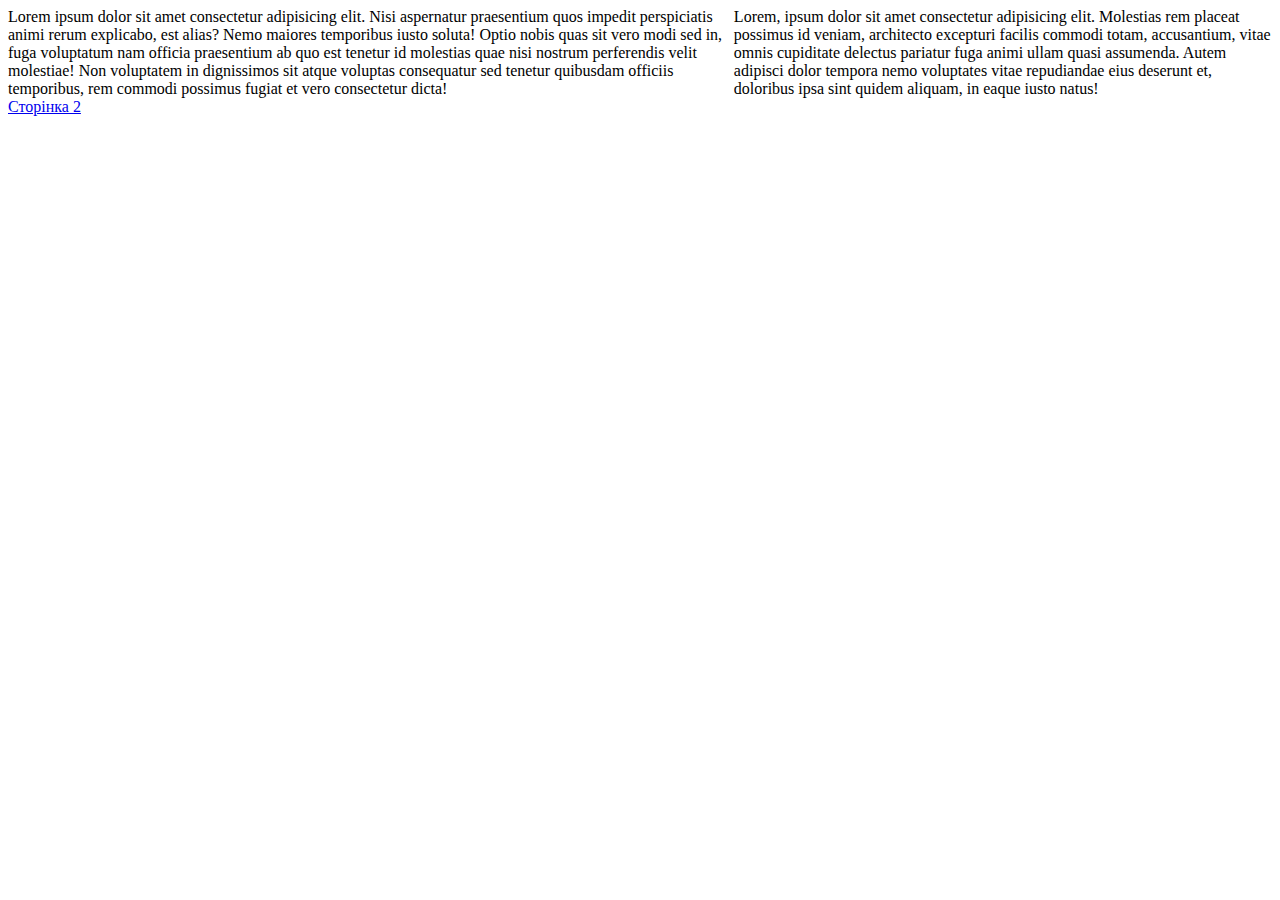
<file: index.html>
<!DOCTYPE html>
<html lang="en">
<head>
    <meta charset="UTF-8">
    <meta name="viewport" content="width=device-width, initial-scale=1.0">
    <title>Document</title>
    <link rel="stylesheet" href="./style.css">
</head>
<body>
    <div class="content">
   <div>
    Lorem ipsum dolor sit amet consectetur adipisicing elit. Nisi aspernatur praesentium quos impedit perspiciatis animi rerum explicabo, est alias? Nemo maiores temporibus iusto soluta! Optio nobis quas sit vero modi sed in, fuga voluptatum nam officia praesentium ab quo est tenetur id molestias quae nisi nostrum perferendis velit molestiae! Non voluptatem in dignissimos sit atque voluptas consequatur sed tenetur quibusdam officiis temporibus, rem commodi possimus fugiat et vero consectetur dicta!
   </div> 
   <div>
    Lorem, ipsum dolor sit amet consectetur adipisicing elit. Molestias rem placeat possimus id veniam, architecto excepturi facilis commodi totam, accusantium, vitae omnis cupiditate delectus pariatur fuga animi ullam quasi assumenda. Autem adipisci dolor tempora nemo voluptates vitae repudiandae eius deserunt et, doloribus ipsa sint quidem aliquam, in eaque iusto natus!
   </div>
</div>
<div>
    <a href="./index2.html">Сторінка 2</a>
</div>
</body>
</html>
</file>
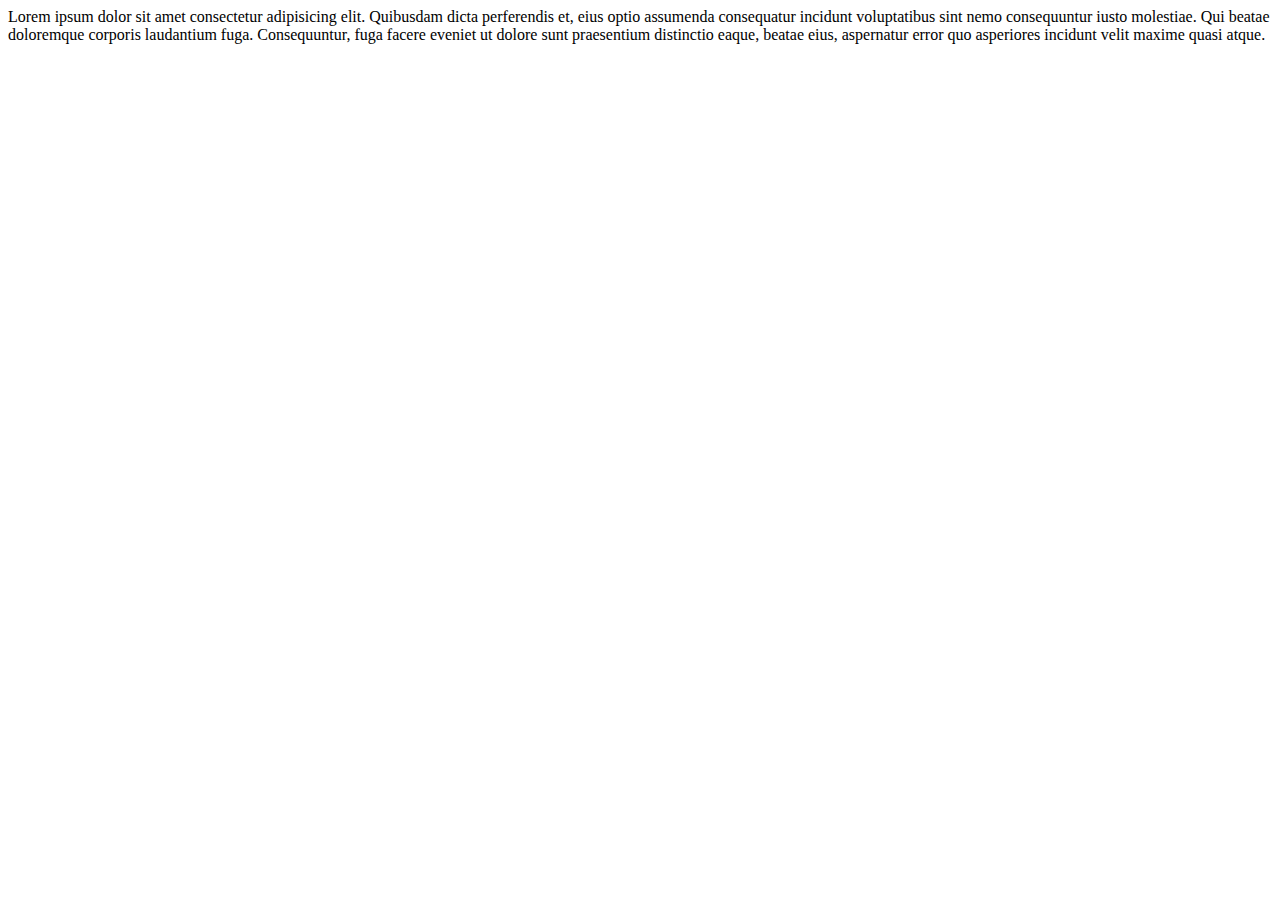
<file: index2.html>
<!DOCTYPE html>
<html lang="en">
<head>
    <meta charset="UTF-8">
    <meta name="viewport" content="width=device-width, initial-scale=1.0">
    <title>Document</title>
</head>
<body>
    <div class="card">
        Lorem ipsum dolor sit amet consectetur adipisicing elit. Quibusdam dicta perferendis et, eius optio assumenda consequatur incidunt voluptatibus sint nemo consequuntur iusto molestiae. Qui beatae doloremque corporis laudantium fuga. Consequuntur, fuga facere eveniet ut dolore sunt praesentium distinctio eaque, beatae eius, aspernatur error quo asperiores incidunt velit maxime quasi atque.
    </div>
</body>
</html>
</file>
<file: style.css>
.content {
    display: flex;
    flex-flow: row;
    margin: 0 auto;
    justify-content: space-around;
}

.card {
    margin: 0;
    padding: 10px;
    border: 15px;
}
</file>
